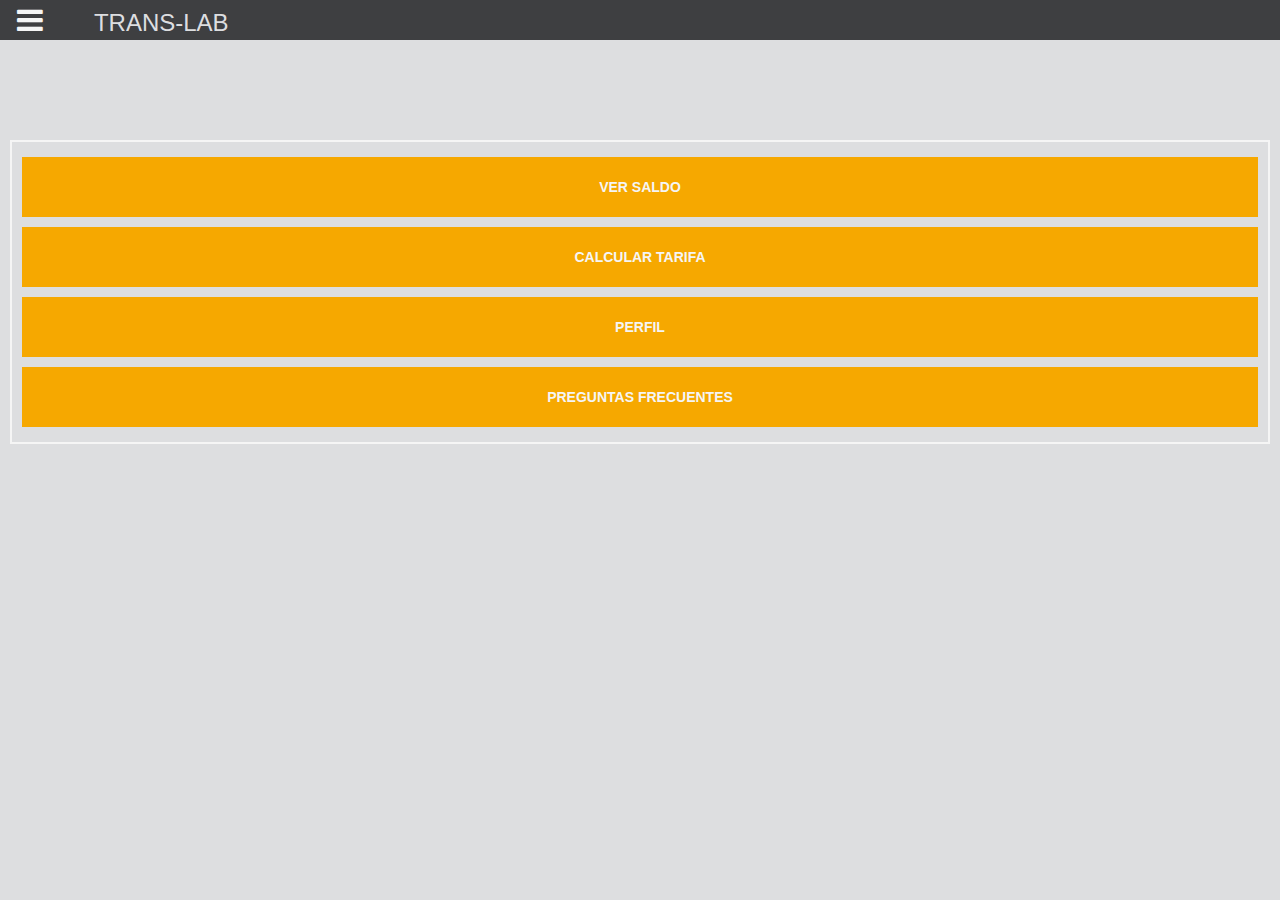
<file: opciones.html>
<!DOCTYPE html>
<html lang="en">
<head>
	<meta charset="UTF-8">
	<title>Translab</title>
	<meta name="viewport" content="width=device-width, user-scalable=no, initial-scale=1.0, maximum-scale=1.0, minimum-scale=1.0">
	<link rel="shortcut icon" type="image/png" href="docs/imagen.png">
	<link rel="stylesheet" href="https://cdnjs.cloudflare.com/ajax/libs/font-awesome/4.7.0/css/font-awesome.min.css">
	<!-- fonts google -->
	<link rel="stylesheet" href="https://maxcdn.bootstrapcdn.com/bootstrap/3.3.7/css/bootstrap.min.css" integrity="sha384-BVYiiSIFeK1dGmJRAkycuHAHRg32OmUcww7on3RYdg4Va+PmSTsz/K68vbdEjh4u" crossorigin="anonymous">
	<link rel="stylesheet" type="text/css" href="css/style.css">
</head>
<body id="html2">
	<section id="sup">
		<a href="#" id="openMenu" class="bars superior"><i class="fa fa-bars" aria-hidden="true"></i></a>
		<h3 id="titulo-menu" class="superior">trans-lab</h3>
		<div id="myMenu" class="menu">
			<a href="javascript:void(0)" class="closebtn" id="close"><i class="fa fa-times-circle-o" aria-hidden="true"></i></a>
			<div class="container-menu">
				<div class="row">
					<div class="col-xs-12">
						<div class="saldo opciones">
							<a href="saldo.html"><i class="fa fa-usd" aria-hidden="true"></i>Ver saldo</a>
						</div>
					</div>
				</div>
				<hr>
				<div class="row">
					<div class="col-xs-12">
						<div class="tarifa opciones">
							<a href="tarifa.html"><i class="fa fa-calculator" aria-hidden="true"></i>Calcular tarifa</a>
						</div>
					</div>
				</div>
				<hr>
				<div class="row">
					<div class="col-xs-12">
						<div class="perfil opciones">
							<a href="perfil.html"><i class="fa fa-user" aria-hidden="true"></i>Perfil</a>
						</div>
					</div>
				</div>
				<hr>
				<div class="row">
					<div class="col-xs-12">
						<div class="preguntas opciones">
							<a href="preguntas.html"><i class="fa fa-question" aria-hidden="true"></i>Preguntas frecuentes</a>
						</div>
					</div>
				</div>
				<hr>
				<div class="row">
					<div class="col-xs-12">
						<div class="home opciones">
							<a href="opciones.html"><i class="fa fa-home" aria-hidden="true"></i>Home</a>
						</div>
					</div>
				</div>
				<hr>
			</div>
		</div>
	</section>
	<br>
	<section id="cuadro">
		<div class="container-opciones">
			<div class="row">
				<div class="col-xs-12 text-center">
					<div id="saldo" class="enlaces">
						<a href="saldo.html">ver saldo</a>
					</div>
				</div>
			</div>
			<div class="row">
				<div class="col-xs-12 text-center">
					<div id="calcular" class="enlaces">
						<a href="tarifa.html">calcular tarifa</a>
					</div>
				</div>
			</div>
			<div class="row">
				<div class="col-xs-12 text-center">
					<div id="perfil" class="enlaces">
						<a href="perfil.html">perfil</a>
					</div>
				</div>
			</div>
			<div class="row">
				<div class="col-xs-12 text-center">
					<div id="preguntas" class="enlaces">
						<a href="preguntas.html">preguntas frecuentes</a>
					</div>
				</div>
			</div>
		</div>
	</section>
	
	<script src="https://code.jquery.com/jquery-3.2.1.min.js" integrity="sha256-hwg4gsxgFZhOsEEamdOYGBf13FyQuiTwlAQgxVSNgt4=" crossorigin="anonymous"></script>
	<script src="https://maxcdn.bootstrapcdn.com/bootstrap/3.3.7/js/bootstrap.min.js" integrity="sha384-Tc5IQib027qvyjSMfHjOMaLkfuWVxZxUPnCJA7l2mCWNIpG9mGCD8wGNIcPD7Txa" crossorigin="anonymous"></script>
	<script src="https://maxcdn.bootstrapcdn.com/bootstrap/3.3.7/js/bootstrap.min.js" integrity="sha384-Tc5IQib027qvyjSMfHjOMaLkfuWVxZxUPnCJA7l2mCWNIpG9mGCD8wGNIcPD7Txa" crossorigin="anonymous"></script>
	<script type="text/javascript" src="js/main.js"></script>
</body>
</html>
</file>
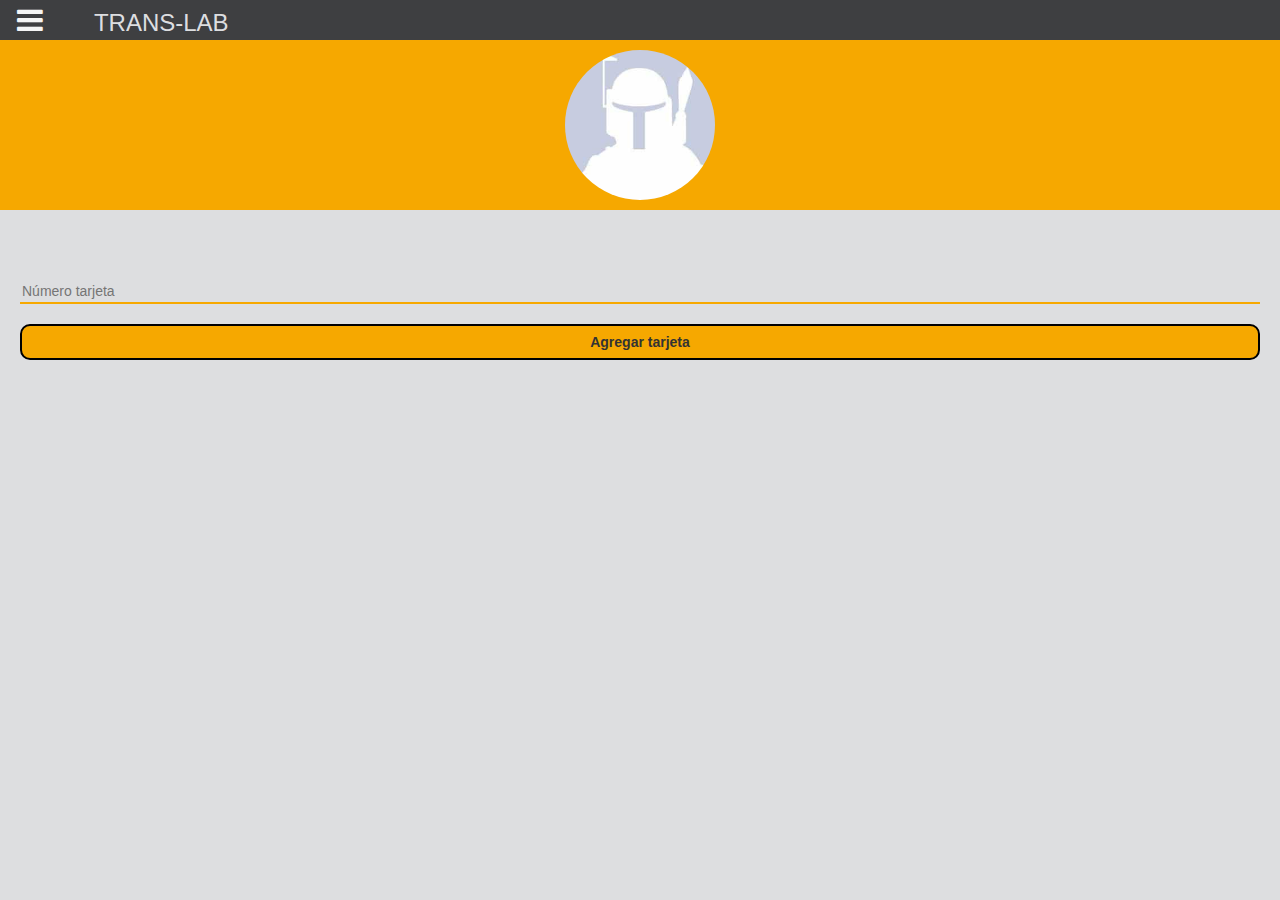
<file: perfil.html>
<!DOCTYPE html>
<html lang="en">
<head>
	<meta charset="UTF-8">
	<title>Translab</title>
	<meta name="viewport" content="width=device-width, user-scalable=no, initial-scale=1.0, maximum-scale=1.0, minimum-scale=1.0">
	<link rel="shortcut icon" type="image/png" href="docs/imagen.png">
	<link rel="stylesheet" href="https://cdnjs.cloudflare.com/ajax/libs/font-awesome/4.7.0/css/font-awesome.min.css">
	<!-- fonts google -->
	<link rel="stylesheet" href="https://maxcdn.bootstrapcdn.com/bootstrap/3.3.7/css/bootstrap.min.css" integrity="sha384-BVYiiSIFeK1dGmJRAkycuHAHRg32OmUcww7on3RYdg4Va+PmSTsz/K68vbdEjh4u" crossorigin="anonymous">
	<link rel="stylesheet" type="text/css" href="css/style.css">
</head>
<body id="perf">
	<section id="sup">
		<a href="#" id="openMenu" class="bars superior"><i class="fa fa-bars" aria-hidden="true"></i></a>
		<h3 id="titulo-menu" class="superior">trans-lab</h3>
		<div id="myMenu" class="menu">
			<a href="javascript:void(0)" class="closebtn" id="close"><i class="fa fa-times-circle-o" aria-hidden="true"></i></a>
			<div class="container-menu">
				<div class="row">
					<div class="col-xs-12">
						<div class="saldo opciones">
							<a href="saldo.html"><i class="fa fa-usd" aria-hidden="true"></i>Ver saldo</a>
						</div>
					</div>
				</div>
				<hr>
				<div class="row">
					<div class="col-xs-12">
						<div class="tarifa opciones">
							<a href="tarifa.html"><i class="fa fa-calculator" aria-hidden="true"></i>Calcular tarifa</a>
						</div>
					</div>
				</div>
				<hr>
				<div class="row">
					<div class="col-xs-12">
						<div class="perfil opciones">
							<a href="perfil.html"><i class="fa fa-user" aria-hidden="true"></i>Perfil</a>
						</div>
					</div>
				</div>
				<hr>
				<div class="row">
					<div class="col-xs-12">
						<div class="preguntas opciones">
							<a href="preguntas.html"><i class="fa fa-question" aria-hidden="true"></i>Preguntas frecuentes</a>
						</div>
					</div>
				</div>
				<hr>
				<div class="row">
					<div class="col-xs-12">
						<div class="home opciones">
							<a href="opciones.html"><i class="fa fa-home" aria-hidden="true"></i>Home</a>
						</div>
					</div>
				</div>
				<hr>
			</div>
		</div>
	</section>
	<section>
		<div class="container-imagen">
				<div class="row">
					<div class="col-xs-12 text-center">
						<img class="imagen" src="img/profile.jpg" alt="profile">
					</div>
				</div>
			</div>
	</section>
	<section id="cuadroTarj">
		<div class="container-tarj">
			<div class="row">
				<div class="col-xs-12 text-center">
					<div>
						<label for="correo"></label>
						<h4 id="email"></h4>
					</div>
				</div>
			</div>
			<div class="row">
				<div class="col-xs-12 text-center">
					<div>
						<label for="num"></label>
						<input id="numTarjeta" type="text" placeholder="Número tarjeta">
					</div>
				</div>
			</div>
			<div class="row">
				<div class="col-xs-12 text-center">
					<div>
						<button id="tarjeta">Agregar tarjeta</button>
					</div>
				</div>
			</div>
			<div class="row">
				<div class="col-xs-12">
					<div id="tarjetas-guardadas" class="hidden">
						
					</div>
				</div>
			</div>
		</div>
	</section>
	<script src="https://code.jquery.com/jquery-3.2.1.min.js" integrity="sha256-hwg4gsxgFZhOsEEamdOYGBf13FyQuiTwlAQgxVSNgt4=" crossorigin="anonymous"></script>
	<script src="https://maxcdn.bootstrapcdn.com/bootstrap/3.3.7/js/bootstrap.min.js" integrity="sha384-Tc5IQib027qvyjSMfHjOMaLkfuWVxZxUPnCJA7l2mCWNIpG9mGCD8wGNIcPD7Txa" crossorigin="anonymous"></script>
	<script src="https://maxcdn.bootstrapcdn.com/bootstrap/3.3.7/js/bootstrap.min.js" integrity="sha384-Tc5IQib027qvyjSMfHjOMaLkfuWVxZxUPnCJA7l2mCWNIpG9mGCD8wGNIcPD7Txa" crossorigin="anonymous"></script>
	<script type="text/javascript" src="js/main.js"></script>
	<script type="text/javascript" src="js/perfil.js"></script>
</body>
</html>
</file>
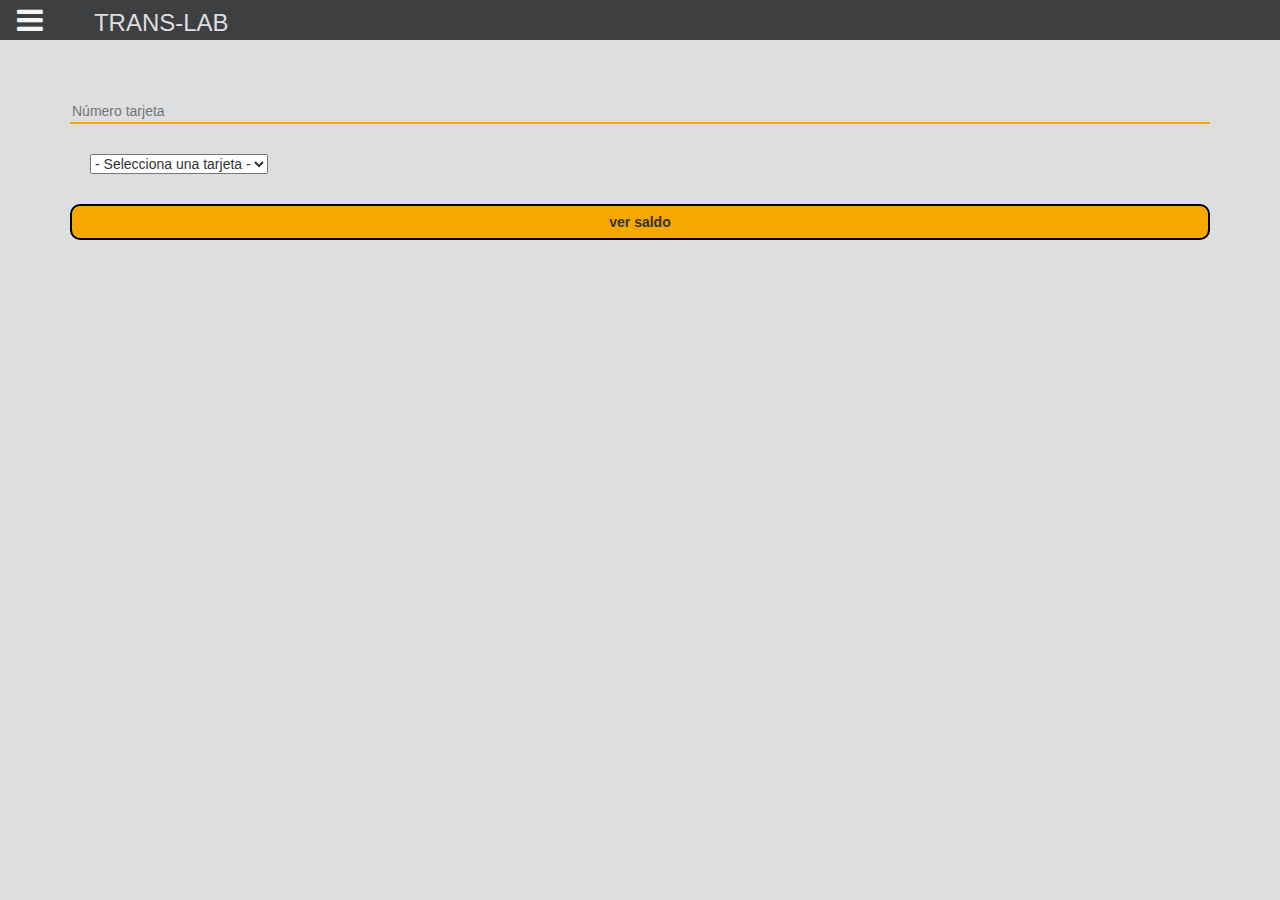
<file: saldo.html>
<!DOCTYPE html>
<html lang="en">
<head>
	<meta charset="UTF-8">
	<title>Translab</title>
	<meta name="viewport" content="width=device-width, user-scalable=no, initial-scale=1.0, maximum-scale=1.0, minimum-scale=1.0">
	<link rel="shortcut icon" type="image/png" href="docs/imagen.png">
	<link rel="stylesheet" href="https://cdnjs.cloudflare.com/ajax/libs/font-awesome/4.7.0/css/font-awesome.min.css">
	<!-- fonts google -->
	<link rel="stylesheet" href="https://maxcdn.bootstrapcdn.com/bootstrap/3.3.7/css/bootstrap.min.css" integrity="sha384-BVYiiSIFeK1dGmJRAkycuHAHRg32OmUcww7on3RYdg4Va+PmSTsz/K68vbdEjh4u" crossorigin="anonymous">
	<link rel="stylesheet" type="text/css" href="css/style.css">
</head>
<body id="sal">
	<section id="sup">
		<a href="#" id="openMenu" class="bars superior"><i class="fa fa-bars" aria-hidden="true"></i></a>
		<h3 id="titulo-menu" class="superior">trans-lab</h3>
		<div id="myMenu" class="menu">
			<a href="javascript:void(0)" class="closebtn" id="close"><i class="fa fa-times-circle-o" aria-hidden="true"></i></a>
			<div class="container-menu">
				<div class="row">
					<div class="col-xs-12">
						<div class="saldo opciones">
							<a href="saldo.html"><i class="fa fa-usd" aria-hidden="true"></i>Ver saldo</a>
						</div>
					</div>
				</div>
				<hr>
				<div class="row">
					<div class="col-xs-12">
						<div class="tarifa opciones">
							<a href="tarifa.html"><i class="fa fa-calculator" aria-hidden="true"></i>Calcular tarifa</a>
						</div>
					</div>
				</div>
				<hr>
				<div class="row">
					<div class="col-xs-12">
						<div class="perfil opciones">
							<a href="perfil.html"><i class="fa fa-user" aria-hidden="true"></i>Perfil</a>
						</div>
					</div>
				</div>
				<hr>
				<div class="row">
					<div class="col-xs-12">
						<div class="preguntas opciones">
							<a href="preguntas.html"><i class="fa fa-question" aria-hidden="true"></i>Preguntas frecuentes</a>
						</div>
					</div>
				</div>
				<hr>
				<div class="row">
					<div class="col-xs-12">
						<div class="home opciones">
							<a href="opciones.html"><i class="fa fa-home" aria-hidden="true"></i>Home</a>
						</div>
					</div>
				</div>
				<hr>
			</div>
		</div>
	</section>
	<section>
		<div class="container">
			<div class="row">
				<div class="col-xs-12">
					<label for="numero"></label>
					<input id="numTarjeta" class="numTarjeta2" type="text" placeholder="Número tarjeta">				
				</div>
			</div>
			<div class="row">
				<div class="col-xs-12">
					<select id="opciones" name="opciones">
					  <option value="">- Selecciona una tarjeta -</option>
					  <option value="1">Tarjeta uno</option>
					  <option value="2">Tarjeta dos</option>
					  <option value="3">Tarjeta tres</option>
					</select>
				</div>
			</div>
			<div class="row">
				<div class="col-xs-12">
					<button id="btn-saldo">ver saldo</button>
				</div>
			</div>
			<div class="row">
				<div class="col-xs-12 text-center">
					<div class="total-saldo">
						<p id="titulo" class="hidden"></p>
						<p id="saldito-total" class="hidden"></p>
					</div>
				</div>
			</div>
		</div>
	</section>


	<script src="https://code.jquery.com/jquery-3.2.1.min.js" integrity="sha256-hwg4gsxgFZhOsEEamdOYGBf13FyQuiTwlAQgxVSNgt4=" crossorigin="anonymous"></script>
	<script src="https://maxcdn.bootstrapcdn.com/bootstrap/3.3.7/js/bootstrap.min.js" integrity="sha384-Tc5IQib027qvyjSMfHjOMaLkfuWVxZxUPnCJA7l2mCWNIpG9mGCD8wGNIcPD7Txa" crossorigin="anonymous"></script>
	<script src="https://maxcdn.bootstrapcdn.com/bootstrap/3.3.7/js/bootstrap.min.js" integrity="sha384-Tc5IQib027qvyjSMfHjOMaLkfuWVxZxUPnCJA7l2mCWNIpG9mGCD8wGNIcPD7Txa" crossorigin="anonymous"></script>
	<script type="text/javascript" src="js/main.js"></script>
	<script type="text/javascript" src="js/saldo.js"></script>
</body>
</html>
</file>
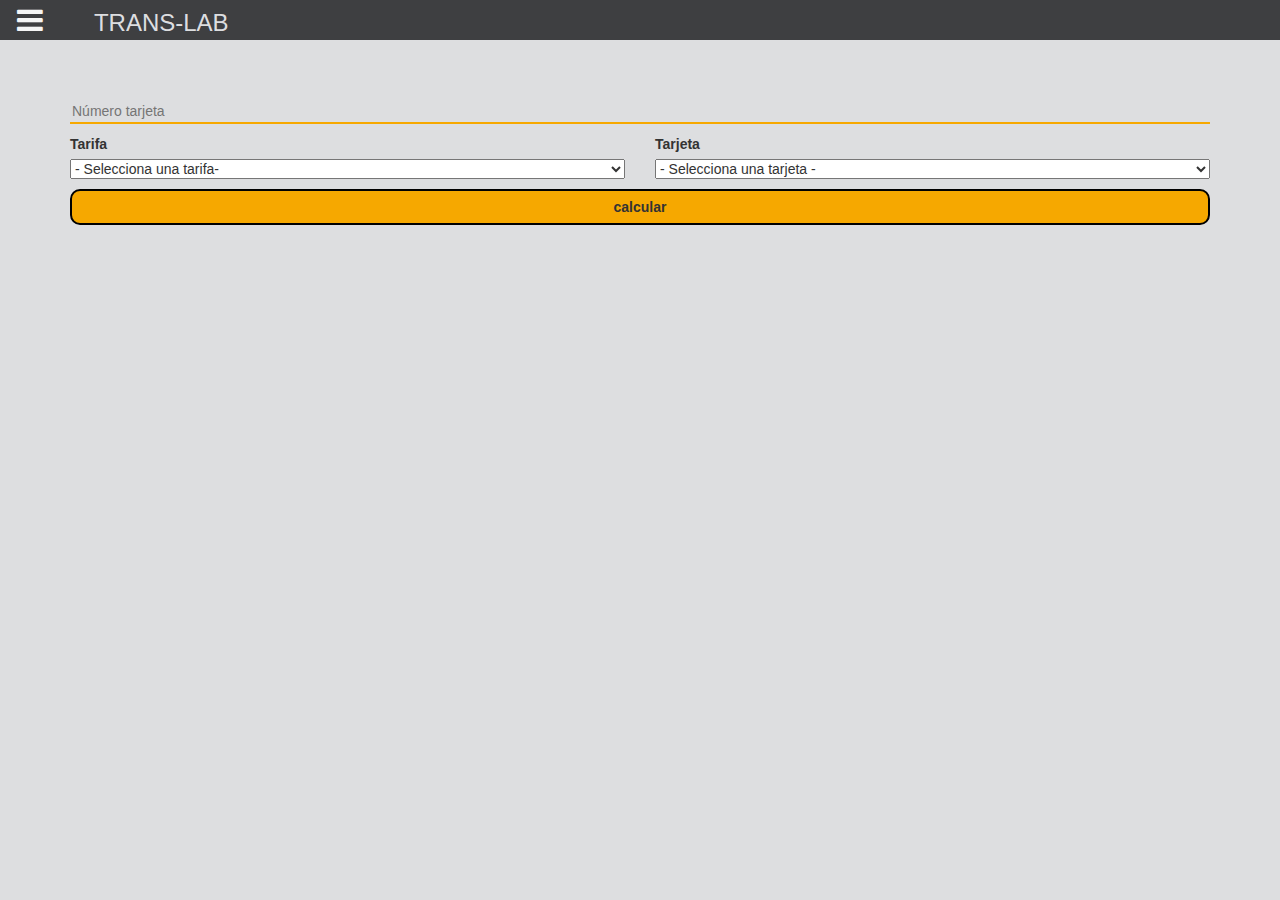
<file: tarifa.html>
<!DOCTYPE html>
<html lang="en">
<head>
	<meta charset="UTF-8">
	<title>Translab</title>
	<meta name="viewport" content="width=device-width, user-scalable=no, initial-scale=1.0, maximum-scale=1.0, minimum-scale=1.0">
	<link rel="shortcut icon" type="image/png" href="docs/imagen.png">
	<link rel="stylesheet" href="https://cdnjs.cloudflare.com/ajax/libs/font-awesome/4.7.0/css/font-awesome.min.css">
	<!-- fonts google -->
	<link rel="stylesheet" href="https://maxcdn.bootstrapcdn.com/bootstrap/3.3.7/css/bootstrap.min.css" integrity="sha384-BVYiiSIFeK1dGmJRAkycuHAHRg32OmUcww7on3RYdg4Va+PmSTsz/K68vbdEjh4u" crossorigin="anonymous">
	<link rel="stylesheet" type="text/css" href="css/style.css">
</head>
<body id="htmlfinal">
	<section id="sup">
		<a href="#" id="openMenu" class="bars superior"><i class="fa fa-bars" aria-hidden="true"></i></a>
		<h3 id="titulo-menu" class="superior">trans-lab</h3>
		<div id="myMenu" class="menu">
			<a href="javascript:void(0)" class="closebtn" id="close"><i class="fa fa-times-circle-o" aria-hidden="true"></i></a>
			<div class="container-menu">
				<div class="row">
					<div class="col-xs-12">
						<div class="saldo opciones">
							<a href="saldo.html"><i class="fa fa-usd" aria-hidden="true"></i>Ver saldo</a>
						</div>
					</div>
				</div>
				<hr>
				<div class="row">
					<div class="col-xs-12">
						<div class="tarifa opciones">
							<a href="tarifa.html"><i class="fa fa-calculator" aria-hidden="true"></i>Calcular tarifa</a>
						</div>
					</div>
				</div>
				<hr>
				<div class="row">
					<div class="col-xs-12">
						<div class="perfil opciones">
							<a href="perfil.html"><i class="fa fa-user" aria-hidden="true"></i>Perfil</a>
						</div>
					</div>
				</div>
				<hr>
				<div class="row">
					<div class="col-xs-12">
						<div class="preguntas opciones">
							<a href="preguntas.html"><i class="fa fa-question" aria-hidden="true"></i>Preguntas frecuentes</a>
						</div>
					</div>
				</div>
				<hr>
				<div class="row">
					<div class="col-xs-12">
						<div class="home opciones">
							<a href="opciones.html"><i class="fa fa-home" aria-hidden="true"></i>Home</a>
						</div>
					</div>
				</div>
				<hr>
			</div>
		</div>
	</section>
	<section>
		<div class="container">
			<div class="row">
				<div class="col-xs-12">
					<label for="numero"></label>
					<input id="numTarjeta" class="numTarjeta2" type="text" placeholder="Número tarjeta">				
				</div>
			</div>
			<div class="row">
				<div class="col-xs-6">
					<label for="tarifa">Tarifa</label>
					<select name="tarifa" id="tarifario">
						<option value="">- Selecciona una tarifa-</option>
						<option value="740" id="alto">Horario alto</option>
						<option value="680" id="medio">Horario medio</option>
						<option value="640" id="bajo">Horario bajo</option>
						<option value="210" id="escolar">Tarifa escolar</option>
					</select>
				</div>
				<div class="col-xs-6">
					<label for="tarjeta">Tarjeta</label>
					<select name="tarjetas" id="tarjetero">
						<option value="">- Selecciona una tarjeta -</option>
						<option value="1">Tarjeta uno</option>
						<option value="2">Tarjeta dos</option>
						<option value="3">Tarjeta tres</option>
					</select>
				</div>
			</div>
			<div class="row">
				<div class="col-xs-12">
					<button id="calcularTarifa">calcular</button>
				</div>
			</div>
			<div class="row">
				<div class="col-xs-12 text-center">
					<div class="costo-pasaje">
						<p id="costo" class="hidden"></p>
						<p id="saldito-pasaje" class="hidden"></p>
					</div>
				</div>
			</div>
			<br>
			<div class="row">
				<div class="col-xs-12 text-center">
					<div class="costo-final">
						<p id="costo-final" class="hidden"></p>
						<p id="saldito-pasajeFinal" class="hidden"></p>
					</div>
				</div>
			</div>
	</section>

	<script src="https://code.jquery.com/jquery-3.2.1.min.js" integrity="sha256-hwg4gsxgFZhOsEEamdOYGBf13FyQuiTwlAQgxVSNgt4=" crossorigin="anonymous"></script>
	<script src="https://maxcdn.bootstrapcdn.com/bootstrap/3.3.7/js/bootstrap.min.js" integrity="sha384-Tc5IQib027qvyjSMfHjOMaLkfuWVxZxUPnCJA7l2mCWNIpG9mGCD8wGNIcPD7Txa" crossorigin="anonymous"></script>
	<script src="https://maxcdn.bootstrapcdn.com/bootstrap/3.3.7/js/bootstrap.min.js" integrity="sha384-Tc5IQib027qvyjSMfHjOMaLkfuWVxZxUPnCJA7l2mCWNIpG9mGCD8wGNIcPD7Txa" crossorigin="anonymous"></script>
	<script type="text/javascript" src="js/main.js"></script>
	<script type="text/javascript" src="js/tarifa.js"></script>
</body>
</html>
</file>
<file: css/style.css>
body{
	background-color: #3e3f41;
	margin: 0;
	padding: 0;
}

#html2, #perf, #preg, #sal, #htmlfinal{
	background-color: #dddee0;
}


/*INDEX PRINCIPAL*/
.container-logo{
	margin: 60px;
}

#trans{
	text-transform: uppercase;
	color: #f6a800;
	font-weight: 600;
}

.panel-default{
	background-color: transparent;
	margin: 20px 10px;
	border: 2px solid #f6a800;
}

.form-control{
	margin: 0;
}

button{
	background-color: #f6a800;
	border: 2px solid black;
	border-radius: 10px;
	width: 100%;
	padding: 6px 0;
	margin: 10px 0;
	font-weight: 600;
}

span{
	display: block;
	background-color: #f6a800;
	padding: 5px;
	width: 100%;
	color: black;
	font-weight: 600;
}

.parrafo{
	display: inline;
}

#p1{
	color: whitesmoke;
}

footer{
	height: 50px;
	margin-top: 16%;
}

footer p{
	display: inline-block;
	margin: 12px 0;
	color: black;
}

#p2{
	font-weight: bold;
	cursor: pointer;
}
/*FIN INDEX PRINCIPAL*/


/*MENU SIDBAR*/

.superior{
	display: inline;
	margin: 0 10px;
}
#sup{
	background-color: #3e3f41;
}

#titulo-menu{
	margin-left: 30px;
	text-transform: uppercase;
	color: #dddee0;
}

.menu {
	height: 100%; 
	width: 0;
	position: fixed;
	z-index: 1;
	top: 0;
	left: 0;
	overflow-x: hidden; 
	padding-top: 60px;
	transition: 0.5s;
	background-color: white;
}

.opciones{
	padding: 5px 0;
	font-size: 20px;
	margin-left: 5px;
}

.opciones i{
	margin: 0 20px;
	font-size: 24px;
	background-color: transparent;
	color: #f6a800;
}

.opciones a{
	color: rgba(9,8,8,0.8);
	font-weight: 600;
	display: block;
	transition: 0.3s;
	font-size: 15px;
}

.opciones a:hover{
	color: #f6a800;
	text-decoration: none;
}

.closebtn {
	position: absolute;
	top: 0;
	right: 25px;
	font-size: 36px;
	margin-left: 50px;
	color: black;
}

.closebtn i:hover{
	color: #f6a800;
}

.bars i{
	color: whitesmoke;
	font-size: 30px;
	padding: 5px 7px
}

.bars i:hover{
	color: #f6a800;
}

/*CUADRO BASE*/

#cuadro{
	background-color: #dddee0;
}

.container-opciones{
	display: block;
	padding: 10px;
	border: 2px solid whitesmoke;
	margin: 80px 10px;
}

.enlaces{
	margin: 5px 0;
	padding: 20px 0;
	background-color: #f6a800;
}

.enlaces a{
	padding: 15px;
	color: whitesmoke;
	text-transform: uppercase;
	font-weight: 600;
}

/*FIN INDEX OPCIONES*/

/*INDEX PERFIL*/

.container-imagen{
	background-color: #f6a800;
	width: 100%;
	margin: 0; 
}

img.imagen{
	border-radius: 50%;
	width: 150px;
	height: 150px;
	margin: 10px 0;
}

.container-tarj{
	display: block;
	padding: 10px;
	margin: 10px 10px;
}

#correo{
	width: 100%;
	margin: 20px 0;
	border: 2px solid #f6a800;
	border-radius: 6px;
}

#numTarjeta{
	background-color: transparent;
	width: 100%;
	border-left: none;
	border-right: none;
	border-top: none;
	border-bottom: 2px solid #f6a800;
	margin-bottom: 10px;
}

/*FIN INDEX PERFIL*/

/*INDEX PREGUNTAS*/

.container-preguntas{
	background-color: #f6a800;
	padding: 40px 20px;
}

#sangurucho{
	display: inline-block;
	font-size: 30px;
	color: whitesmoke;
	margin-left: 10px;
}

.barrita{
	background: #302d2d;
	width: 100%;
}

.listado{
	list-style: none;
	border-bottom: 1px solid whitesmoke;
}

.listado a{
	color: whitesmoke;
	width: 200px;
	text-decoration: none;
}

.listado a:hover{
	color: #f6a800;
}

.numTarjeta2{
	margin: 40px 0;
}

#opciones{
	margin: 20px;
}

#tarjetas-guardadas{
	background-color: whitesmoke;
	width: 100%;
	padding: 5px 0;
}

#tarjetas-guardadas a{
	background-color: whitesmoke;
	color: black;
	font-weight: 600;
	width: 100%;
	padding: 0 4px;
}

#titulo{
	background-color: #3e3f41;
	color: whitesmoke;
	width: 100%;
	padding: 5px 0;
	font-weight: 600;
	text-transform: uppercase;
	margin: 0;
}

#saldito-total{
	background-color: #f6a800;
	width: 100%;
	padding: 30px 0;
	font-size: 40px;
	color: whitesmoke;
	margin: 0;
}

#tarifario{
	width: 100%;
}

#tarjetero{
	width: 100%;
}

#costo, #costo-final{
	background-color: #3e3f41;
	color: whitesmoke;
	width: 100%;
	padding: 5px 0;
	font-weight: 600;
	text-transform: uppercase;
	margin: 0;
}

#saldito-pasaje, #saldito-pasajeFinal{
	background-color: #f6a800;
	width: 100%;
	padding: 30px 0;
	font-size: 40px;
	color: whitesmoke;
	margin: 0;
}
</file>
